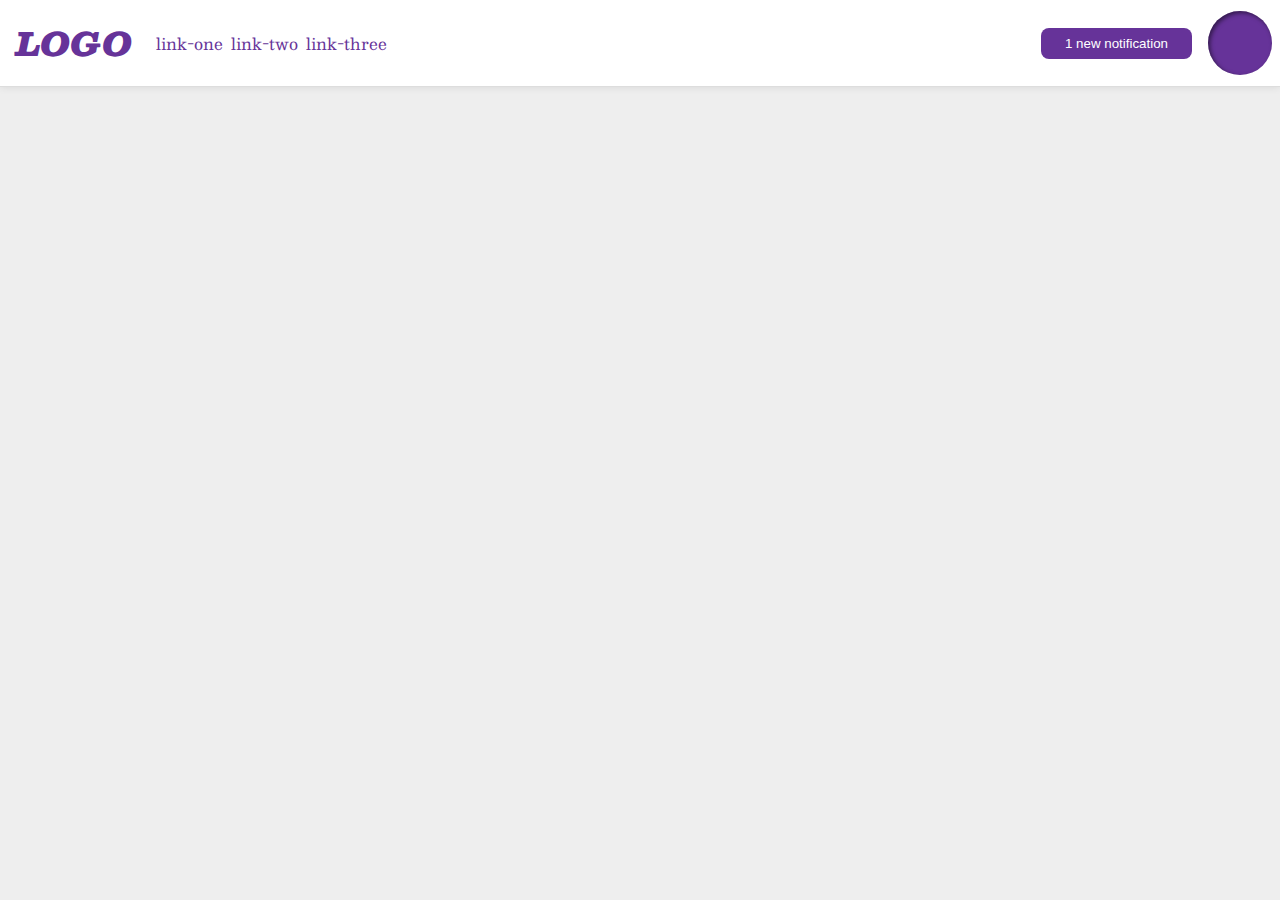
<file: flex/03-flex-header-2/index.html>
<!DOCTYPE html>
<html lang="en">
  <head>
    <meta charset="UTF-8">
    <meta http-equiv="X-UA-Compatible" content="IE=edge">
    <meta name="viewport" content="width=device-width, initial-scale=1.0">
    <title>Flex Header 2</title>
    <link rel="stylesheet" href="style.css">
  </head>
  <body>
    <div class="header">
      <div class="left">
        <div class="logo">
          LOGO
        </div>
        <ul class="links">
          <li><a href="google.com">link-one</a></li>
          <li><a href="google.com">link-two</a></li>
          <li><a href="google.com">link-three</a></li>
        </ul>
      </div>
      <div class="right"> 
        <button class="notifications">
          1 new notification
        </button>
        <div class="profile-image"></div>
      </div>
    </div>
  </body>
</html>
</file>
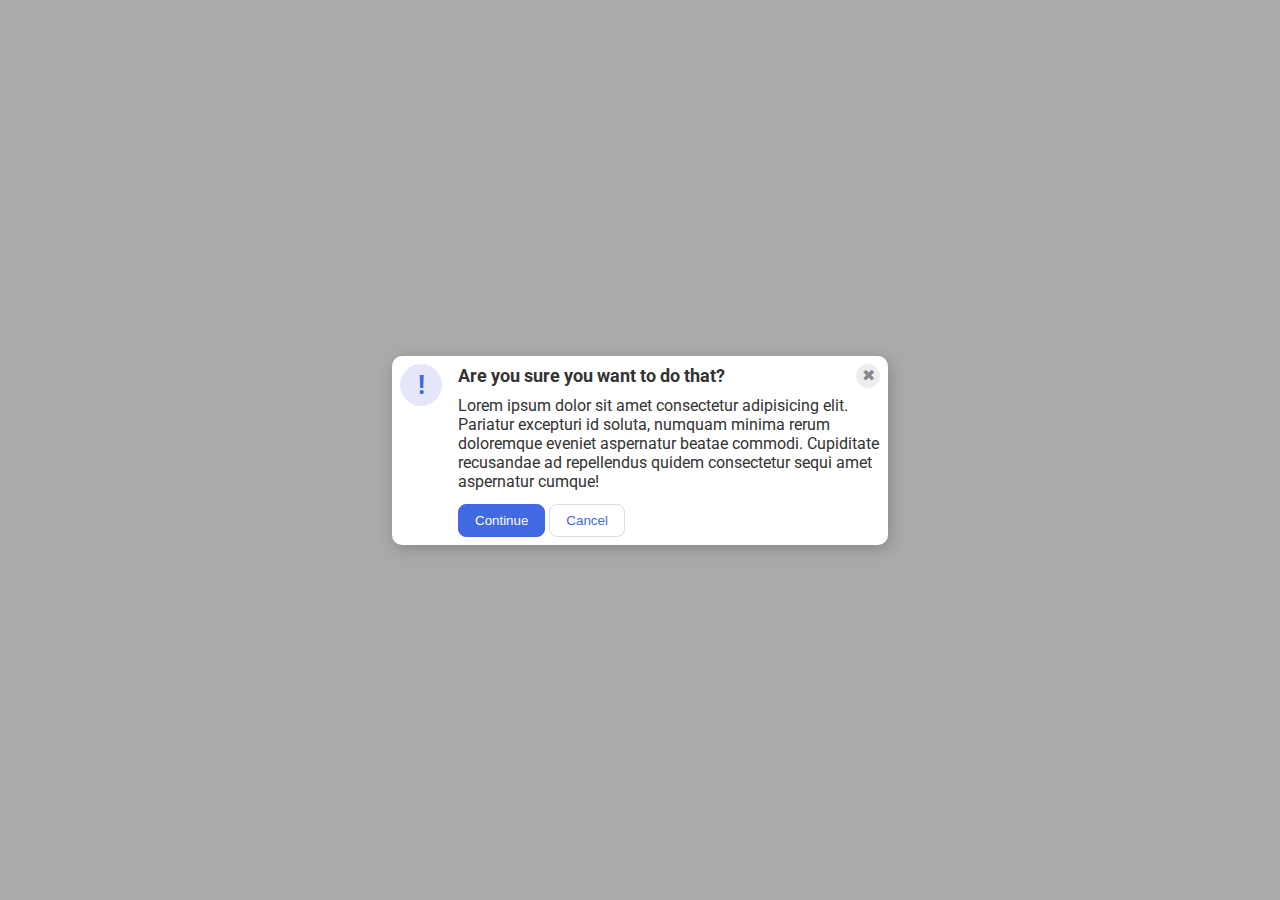
<file: flex/05-flex-modal/index.html>
<!DOCTYPE html>
<html lang="en">
  <head>
    <meta charset="UTF-8">
    <meta http-equiv="X-UA-Compatible" content="IE=edge">
    <meta name="viewport" content="width=device-width, initial-scale=1.0">
    <link rel="stylesheet" href="style.css">
    <title>Modal</title>
  </head>
  <body>
    <div class="modal">
      <div class="icon">!</div>
      <div class="container">
        <div class="header">Are you sure you want to do that?
          <button class="close-button">✖</button>
        </div>
        <div class="text">Lorem ipsum dolor sit amet consectetur adipisicing elit. Pariatur excepturi id soluta, numquam minima rerum doloremque eveniet aspernatur beatae commodi. Cupiditate recusandae ad repellendus quidem consectetur sequi amet aspernatur cumque!</div>
        <button class="continue">Continue</button>
        <button class="cancel">Cancel</button>
      </div>
    </div>
  </body>
</html>
</file>
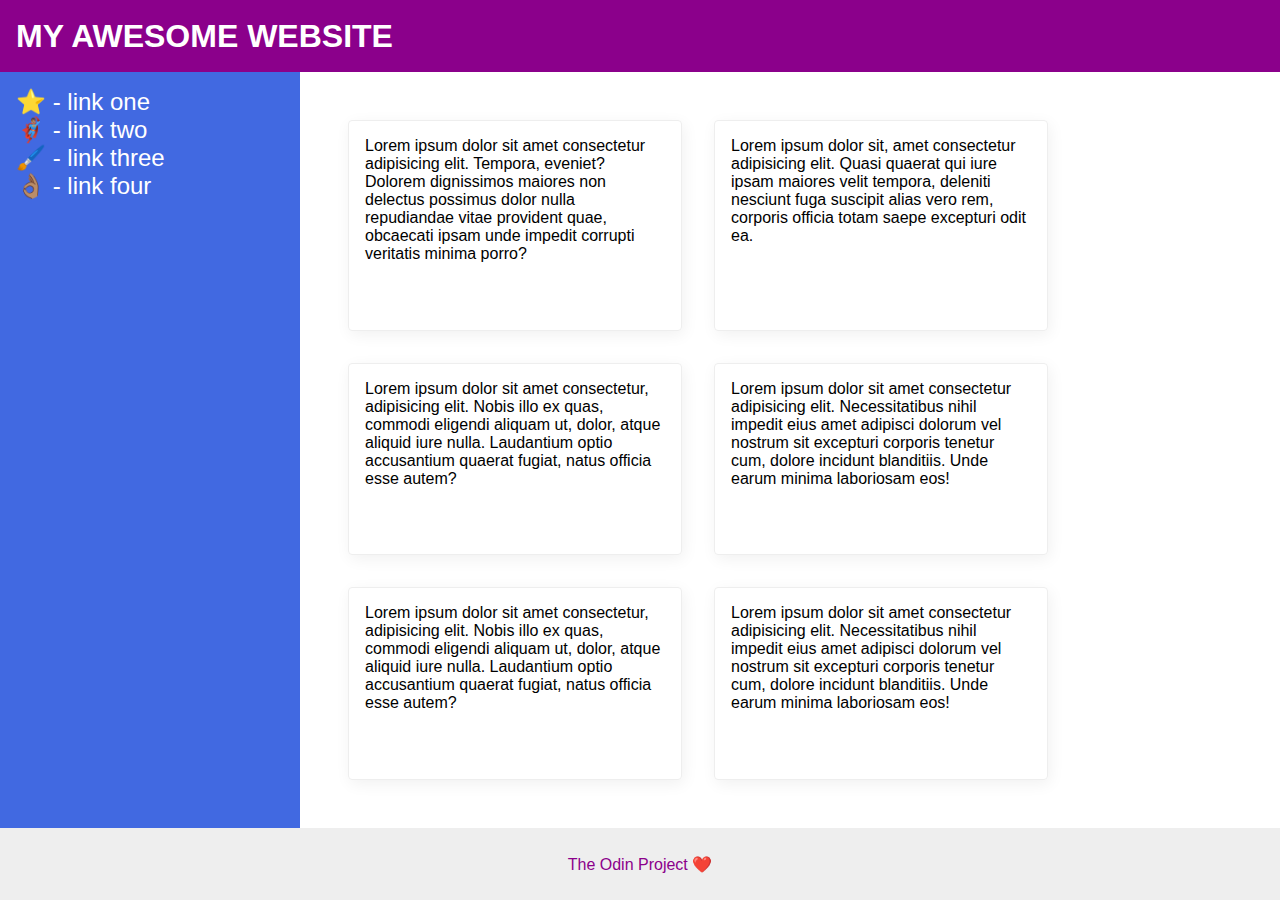
<file: flex/07-flex-layout-2/index.html>
<!DOCTYPE html>
<html lang="en">
  <head>
    <meta charset="UTF-8">
    <meta http-equiv="X-UA-Compatible" content="IE=edge">
    <meta name="viewport" content="width=device-width, initial-scale=1.0">
    <title>The Holy Grail</title>
    <link rel="stylesheet" href="style.css">
  </head>
  <body>
    <div class="header">
      MY AWESOME WEBSITE
    </div>

    <div class="body">
    
      <div class="sidebar">
        <ul>
          <li><a href="#">⭐ - link one</a></li>
          <li><a href="#">🦸🏽‍♂️ - link two</a></li>
          <li><a href="#">🖌️ - link three</a></li>
          <li><a href="#">👌🏽 - link four</a></li>
        </ul>
      </div>
    
      <div class ="card_container">
        <div class="card">Lorem ipsum dolor sit amet consectetur adipisicing elit. Tempora, eveniet? Dolorem dignissimos maiores non delectus possimus dolor nulla repudiandae vitae provident quae, obcaecati ipsam unde impedit corrupti veritatis minima porro?</div>
        <div class="card">Lorem ipsum dolor sit, amet consectetur adipisicing elit. Quasi quaerat qui iure ipsam maiores velit tempora, deleniti nesciunt fuga suscipit alias vero rem, corporis officia totam saepe excepturi odit ea.</div>
        <div class="card">Lorem ipsum dolor sit amet consectetur, adipisicing elit. Nobis illo ex quas, commodi eligendi aliquam ut, dolor, atque aliquid iure nulla. Laudantium optio accusantium quaerat fugiat, natus officia esse autem?</div>
        <div class="card">Lorem ipsum dolor sit amet consectetur adipisicing elit. Necessitatibus nihil impedit eius amet adipisci dolorum vel nostrum sit excepturi corporis tenetur cum, dolore incidunt blanditiis. Unde earum minima laboriosam eos!</div>
        <div class="card">Lorem ipsum dolor sit amet consectetur, adipisicing elit. Nobis illo ex quas, commodi eligendi aliquam ut, dolor, atque aliquid iure nulla. Laudantium optio accusantium quaerat fugiat, natus officia esse autem?</div>
        <div class="card">Lorem ipsum dolor sit amet consectetur adipisicing elit. Necessitatibus nihil impedit eius amet adipisci dolorum vel nostrum sit excepturi corporis tenetur cum, dolore incidunt blanditiis. Unde earum minima laboriosam eos!</div>
      </div>

    </div>
  
    <div class="footer">
      The Odin Project ❤️
    </div>
  </body>
</html>
</file>
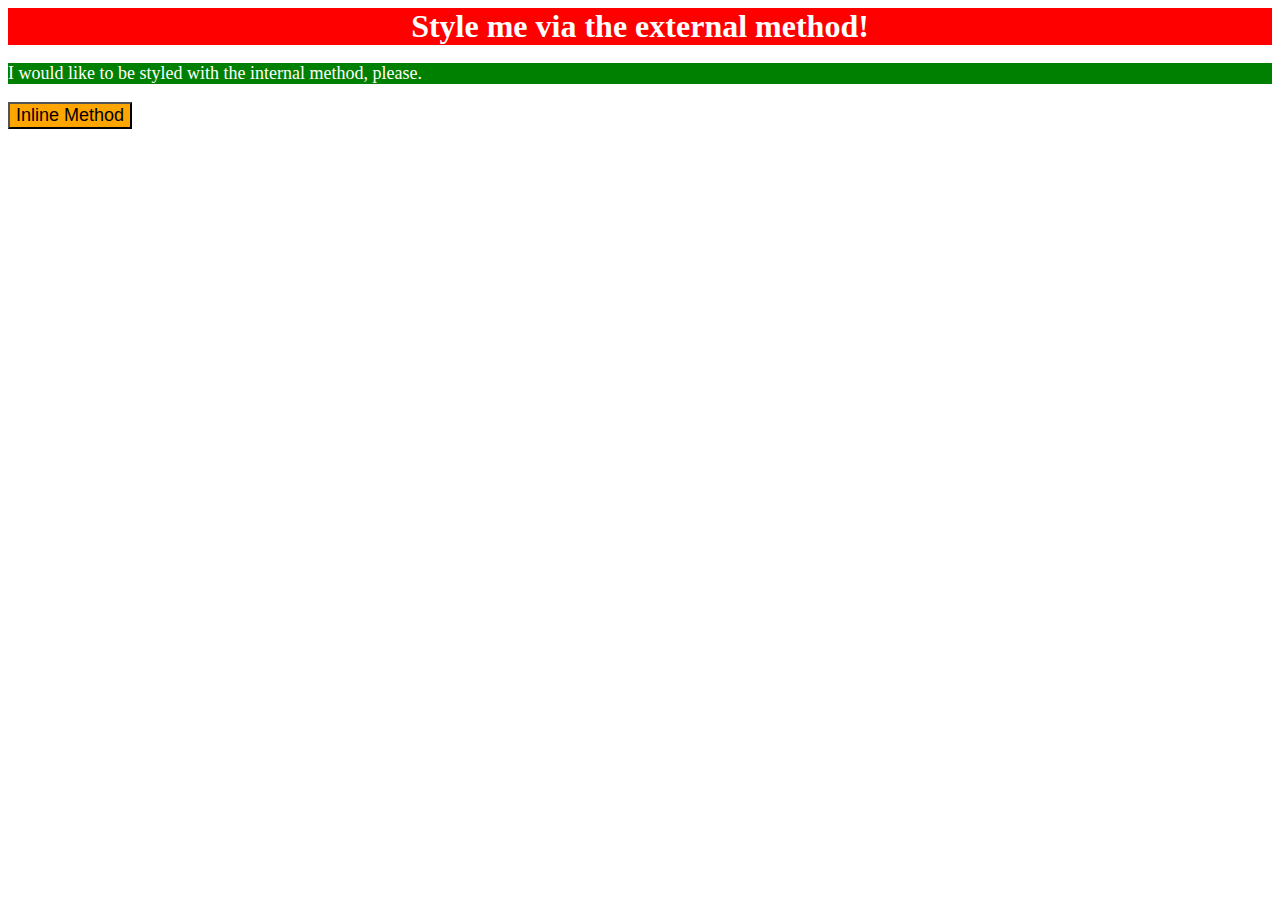
<file: foundations/01-css-methods/index.html>
<!DOCTYPE html>
<html lang="en">
  <head>
    <meta charset="UTF-8">
    <meta http-equiv="X-UA-Compatible" content="IE=edge">
    <meta name="viewport" content="width=device-width, initial-scale=1.0">
    <title>Methods for Adding CSS</title>
    <!--External method-->
    <link rel="stylesheet" href="./styles.css">
    <!--Internal method-->
    <style>  
        p {
          background-color: green;
          color: white;
          font-size: 18px;
        }
    </style>
  </head>

  <body>
    <div>Style me via the external method!</div>
    <p>I would like to be styled with the internal method, please.</p>
    <!--Inline method-->
    <button style="background-color: orange; font-size: 18px;">Inline Method</button>
  </body>
</html>
</file>
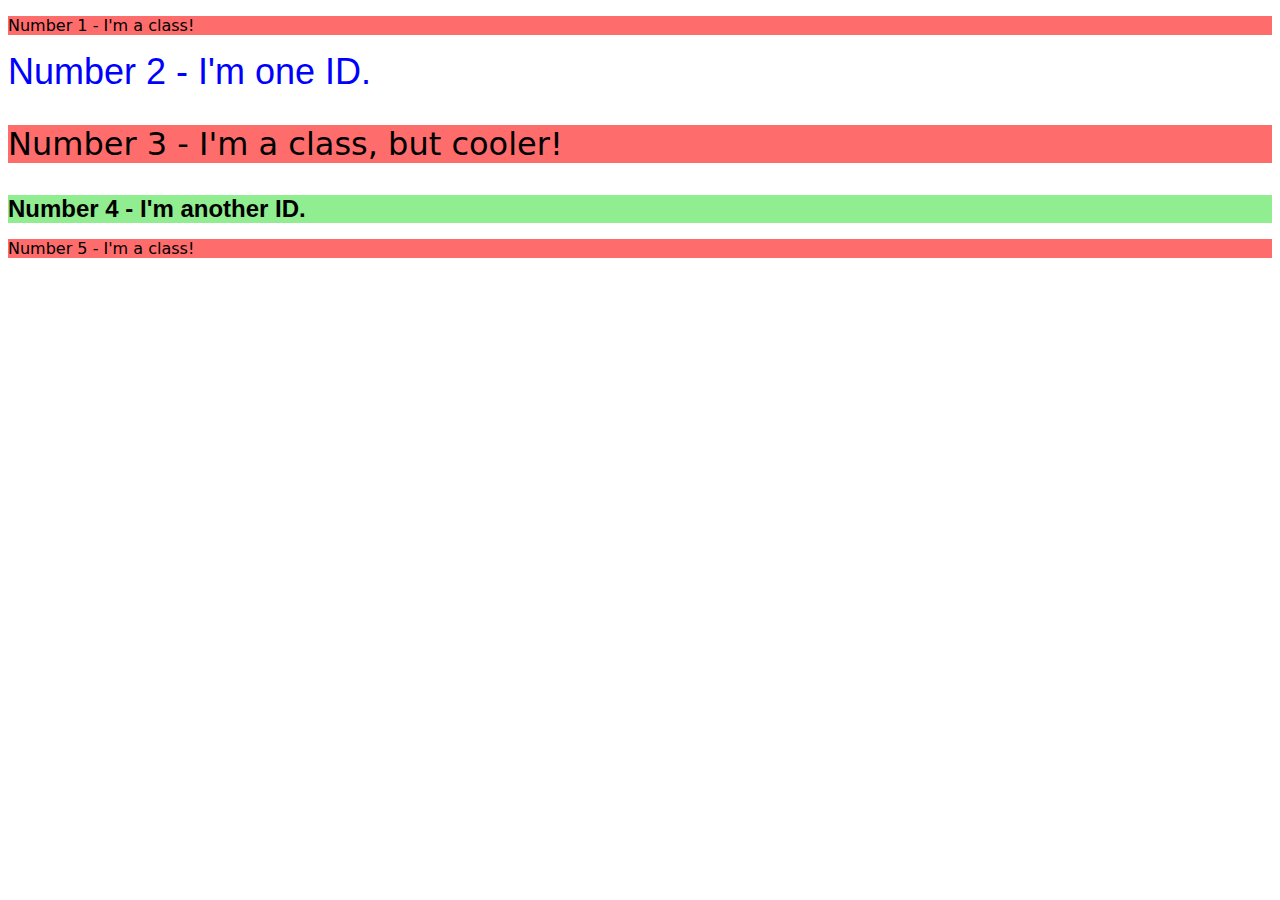
<file: foundations/02-class-id-selectors/index.html>
<!DOCTYPE html>
<html lang="en">
  <head>
    <meta charset="UTF-8">
    <meta http-equiv="X-UA-Compatible" content="IE=edge">
    <meta name="viewport" content="width=device-width, initial-scale=1.0">
    <title>Class and ID Selectors</title>
    <link rel="stylesheet" href="style.css">
  </head>
  <body>
    <p class="odd">Number 1 - I'm a class!</p>
    <div id="num_2">Number 2 - I'm one ID.</div>
    <p class="odd other">Number 3 - I'm a class, but cooler!</p>
    <div id="num_4">Number 4 - I'm another ID.</div>
    <p class="odd">Number 5 - I'm a class!</p>
  </body>
</html>
</file>
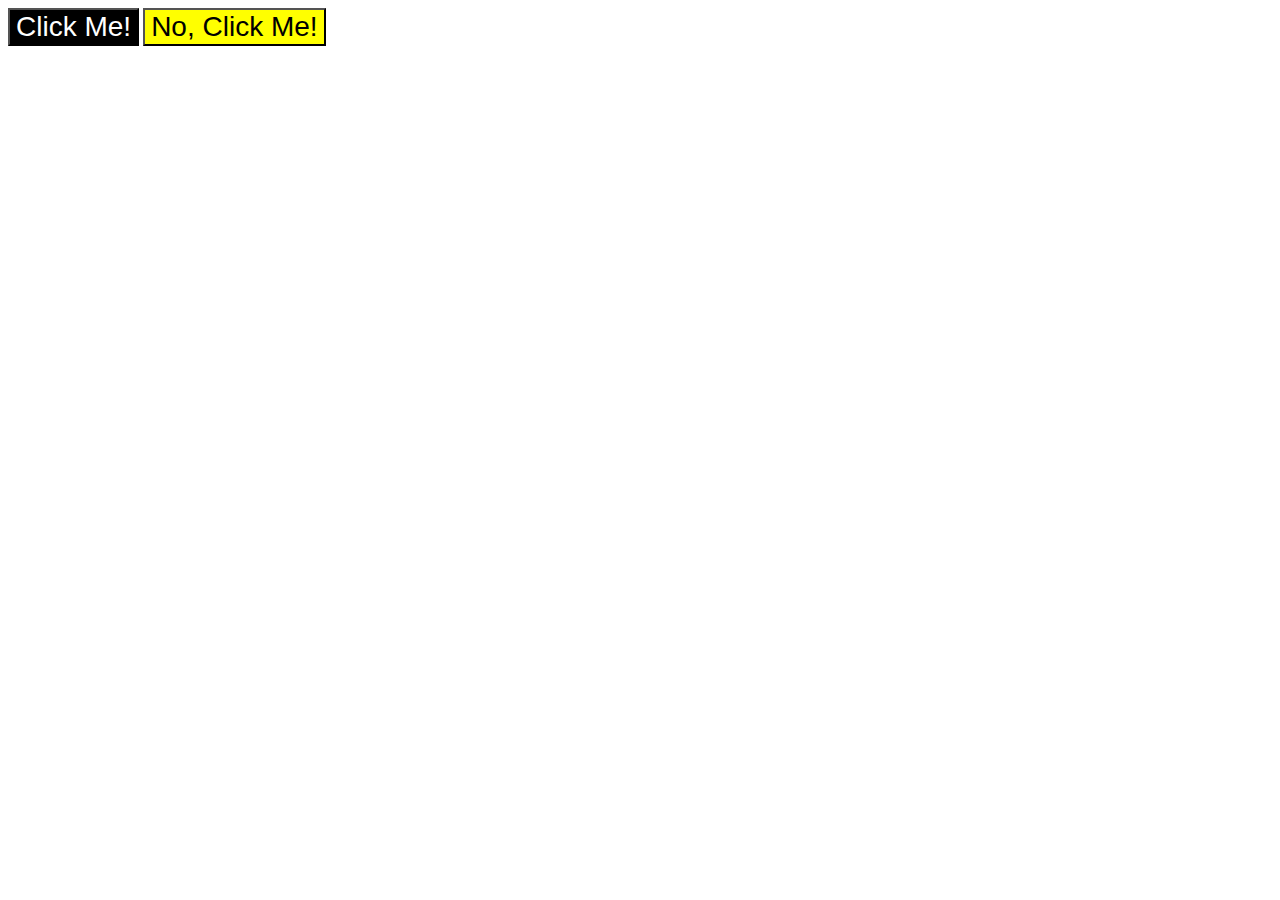
<file: foundations/03-grouping-selectors/index.html>
<!DOCTYPE html>
<html lang="en">
  <head>
    <meta charset="UTF-8">
    <meta http-equiv="X-UA-Compatible" content="IE=edge">
    <meta name="viewport" content="width=device-width, initial-scale=1.0">
    <title>Grouping Selectors</title>
    <link rel="stylesheet" href="style.css">
  </head>
  <body>
    <button class="buttonOne">Click Me!</button>
    <button class="buttonTwo">No, Click Me!</button>
  </body>
</html>
</file>
<file: flex/03-flex-header-2/style.css>
/* this is some magical font-importing.  
you'll learn about it later. */
@import url('https://fonts.googleapis.com/css2?family=Besley:ital,wght@0,400;1,900&display=swap');

body {
  margin: 0;
  background: #eee;
  font-family: Besley, serif;
}

.header {
  background: white;
  border-bottom: 1px solid #ddd;
  box-shadow: 0 0 8px rgba(0,0,0,.1);
  display: flex;
  justify-content:space-between;
  padding: 8px;
}

.profile-image {
  background: rebeccapurple;
  box-shadow: inset 2px 2px 4px rgba(0,0,0,.5);
  border-radius: 50%;
  width: 48px;
  height: 48px;
  padding: 8px;
  flex-shrink: 0;
}

.logo {
  color: rebeccapurple;
  font-size: 32px;
  font-weight: 900;
  font-style: italic;
  padding: 8px;

}

button {
  border: none;
  border-radius: 8px;
  background: rebeccapurple;
  color: white;
  padding: 8px 24px;
}

a {
  /* this removes the line under our links */
  text-decoration: none;
  color: rebeccapurple;


}

ul {
  list-style-type: none;
  display: flex;
  padding: 0;
  margin: 0;
  gap: 8px;

}

.left, .right {
  display: flex;
  align-items: center;
  gap: 16px;
}
</file>
<file: flex/05-flex-modal/style.css>
@import url('https://fonts.googleapis.com/css2?family=Roboto:wght@400;700&display=swap');

html, body {
  height: 100%;
}

body {
  font-family: Roboto, sans-serif;
  margin: 0;
  background: #aaa;
  color: #333;
  /* I'll give you this one for free */
  display: flex;
  align-items: center;
  justify-content: center;
}

.modal {
  background: white;
  width: 480px;
  border-radius: 10px;
  box-shadow: 2px 4px 16px rgba(0,0,0,.2);
  display: flex;
  gap: 16px;
  padding: 8px;
}

.header {
  display: flex;
  align-items: center;
  justify-content: space-between;
  margin-bottom: 8px;
  font-size: 18px;
  font-weight: 700;
}

.icon {
  color: royalblue;
  font-size: 26px;
  font-weight: 700;
  background: lavender;
  width: 42px;
  height: 42px;
  border-radius: 50%;
  display: flex;
  align-items: center;
  justify-content: center;
  flex-shrink: 0;
}

.close-button {
  background: #eee;
  border-radius: 50%;
  color: #888;
  font-weight: 400;
  font-size: 16px;
  height: 24px;
  width: 24px;
  display: flex;
  align-items: center;
  justify-content: center;
  border: 1px solid #eee;
  padding: 0;
}

button {
  cursor: pointer;
  padding: 8px 16px;
  border-radius: 8px;
}

button.continue {
  background: royalblue;
  border: 1px solid royalblue;
  color: white;
}

button.cancel {
  background: white;
  border: 1px solid #ddd;
  color: royalblue;
}

.text {
  margin-bottom: 13px;
}
</file>
<file: flex/07-flex-layout-2/style.css>
body {
  font-family: -apple-system, BlinkMacSystemFont, 'Segoe UI', Roboto, Oxygen, Ubuntu, Cantarell, 'Open Sans', 'Helvetica Neue', sans-serif;
  margin: 0;
  min-height: 100vh;
  display: flex;
  flex-direction: column;
}

.body {
  flex: 1; 
  display: flex;
}

.header {
  height: 72px;
  background: darkmagenta;
  color: white;
  font-size: 32px;
  font-weight: 900;
  display: flex;
  align-items: center;
  padding: 0px 16px;
}

.footer {
  height: 72px;
  background: #eee;
  color: darkmagenta;
  display: flex;
  align-items: center;
  justify-content: center;
}

.sidebar {
  width: 300px;
  background: royalblue;
  box-sizing: border-box;
  display: flex;
  flex-shrink: 0;
  padding: 16px;
}

ul {
  list-style: none;
  margin: 0;
  padding: 0;
}

a {
  text-decoration: none;
  font-size: 24px;
  color: white;
}
.card_container { 
  display: flex;
  flex-wrap: wrap;
  padding: 32px;
}

.card {
  border: 1px solid #eee;
  box-shadow: 2px 4px 16px rgba(0,0,0,.06);
  border-radius: 4px;
  padding: 16px;
  margin: 16px;
  width: 300px;
}
</file>
<file: foundations/01-css-methods/styles.css>
div {
    background-color: red;
    color: white;
    font-size: 32px;
    font-weight: bold;
    text-align: center;
}
</file>
<file: foundations/02-class-id-selectors/style.css>
.odd {
    background-color: rgb(255, 108, 108);
    font-family: Verdana, DejaVu Sans, sans-serif;
}

#num_2 {
    color: blue;
    font-size: 36px;
    font-family: Arial, Helvetica, sans-serif;
}

.odd.other {
    font-size: 32px;
}

#num_4 {
    background-color: lightgreen;
    font-size: 24px;
    font-weight: bold;
    font-family: 'Segoe UI', Tahoma, Geneva, Verdana, sans-serif;
}
</file>
<file: foundations/03-grouping-selectors/style.css>
.buttonOne {
    background: black;
    color: white;
}

.buttonTwo {
    background: yellow;
}

.buttonOne, .buttonTwo {
    font-family: Helvetica, 'Times New Roman', sans-serif;
    font-size: 28px;
}
</file>
